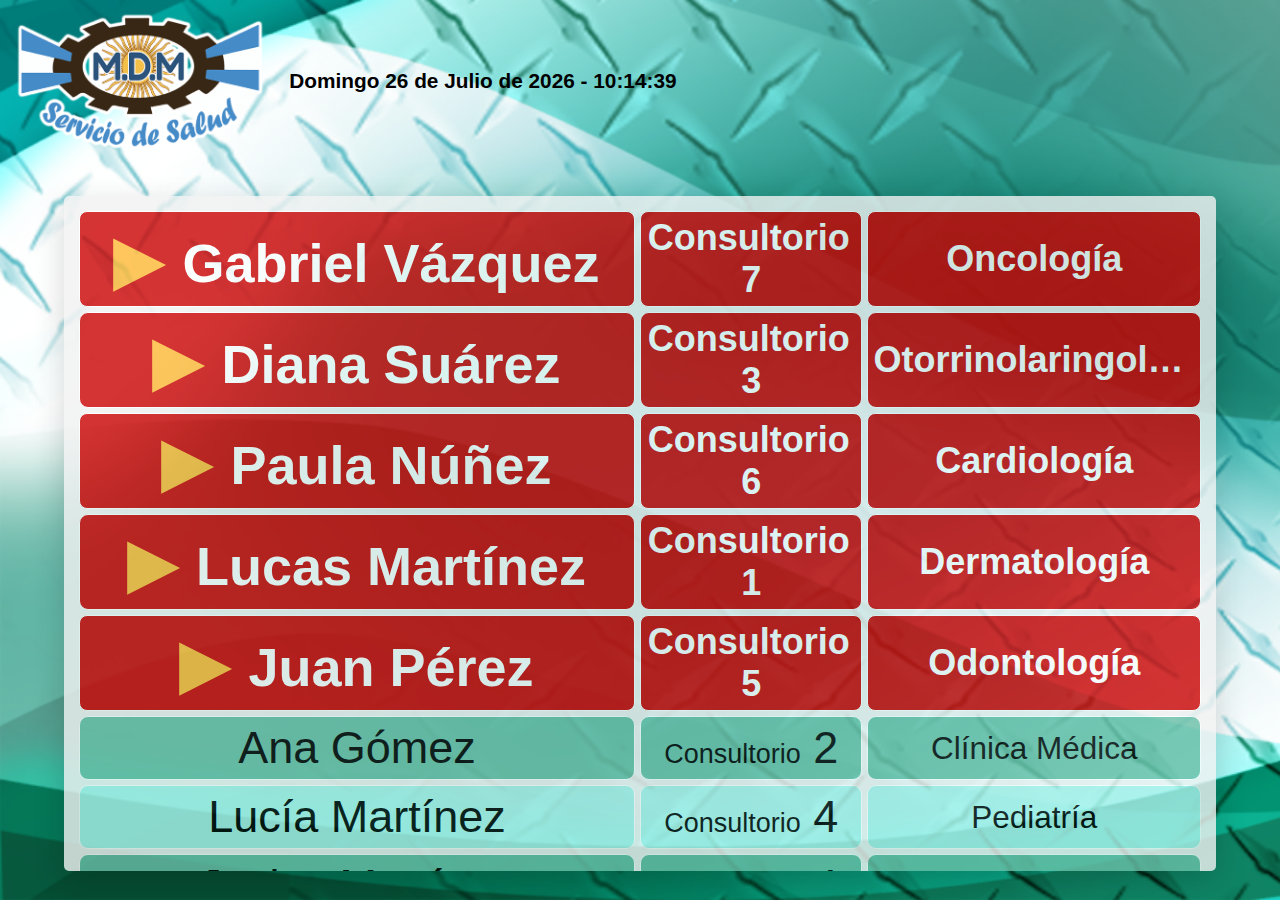
<file: index.html>
<!DOCTYPE html>
<html lang="es">

<head>
    <meta charset="UTF-8">
    <title>Pacientes</title>
    <link rel="stylesheet" href="style.css">
</head>

<body>


    <div class="header">
        <img src="./logo_mdm.webp" alt="Logo" class="logo">
        <div id="reloj"></div>

    </div>


    <div class="container">
        <table>
            <!-- 
            <thead>
                <tr>
                    <th>Nombre</th>
                    <th>Consultorio</th>
                    <th>Especialidad</th>
                </tr>
            </thead>-->

            <tbody id="tabla-pacientes"></tbody>
            <!--  se llena la tabla con los pacientes consumidas de la db -->
        </table>
    </div>

    <script src="script.js"></script>
</body>

<footer>
    <div class="footer">
        <p> <a href=""></a> </p>
</footer>

</html>
</file>
<file: style.css>
/* Colores*/

:root {
    /* Colores de fondo */
    --fondo-claro: #ACF2EB;
    --fondo-medio: #69BFA7;
    --fondo-verde: #0DA67B;
    --fondo-verde-oscuro: #118C69;
    --fondo-verde-profundo: #07593B;

    /* Colores del logo */
    --gris-claro: #F2F2F2;
    --amarillo: #F2B84B;
    --azul: #4590BF;
    --azul-oscuro: #295073;
    --marron: #402B18;
}



* {
    box-sizing: border-box;
    margin: 0;
    padding: 0;
}

body {
    font-family: 'Segoe UI', sans-serif;
    background-color: #eef1f4;
    display: flex;
    justify-content: center;
    height: 100vh;
    flex-wrap: wrap;
    background-image: url('./fondo_prueba_1.webp');
    background-size: cover;
}



/* Fecha y haora */
.header {
    display: flex;
    width: 100%;
    height: 18vh;
    align-items: center;
    margin: 0 30px 5px 10px;
}

.logo {
    height: 100%;
    margin-right: 20px;
    justify-content: flex-start;
}

#reloj {
    font-size: 1.3em;
    font-weight: bold;
    color: #000;
    text-align: right;
}


.container {
    width: 90vw;
    height: 75vh;
    background-color: #F2F2F2;
    padding: 10px;
    border-radius: 5px;
    box-shadow: 0 10px 30px rgba(0, 0, 0, 0.2);
    display: flex;
    flex-direction: column;
    opacity: 0.8;
    overflow: hidden;
}


.tabla-wrapper {
    flex: 1;
    overflow: hidden;
    display: flex;
    flex-direction: column;
}


table {
    width: 100%;
    height: 100%;
    border-collapse: separate;
    border-spacing: 5px;
    table-layout: fixed;
}



td {
    /* Celdas de la tabla */
    background-color: #ACF2EB;
    padding: 5px;
    border-bottom: 4px solid transparent;
    transition: all 0.3s ease;
    text-align: center;
    font-size: 5vh;
    border-radius: 9px;
    border: 1px solid #fff;
}

td:nth-child(1) {
    width: 50%;
    border-radius: 9px;
    border: 1px solid #fff;
}

tr:nth-child(even) td {
    background-color: #69BFA7;
    border-radius: 9px;
    border: 1px solid #fff;
}

tr:hover td {
    background-color: #bcdcff;
    transform: scale(1.01);
}

td.especialidad {
    background-color: #eef1f4;
}

td.consultorio::before {
    content: "Consultorio ";
    font-size: 0.6em; /* Tamaño más pequeño para pacientes normales */
    margin-right: 5px;
}

/* Fila de paciente llamado */
.llamado td {
    background-color: #cc0202 !important;
    color: #fff;
    font-weight: bold;
    animation: parpadeo 1s infinite alternate;
    border-radius: 8px;
    padding: 5px auto;
}

.llamado td.nombre {
    font-size: 6vh;
    text-align: center;
    font-weight: bold;    
}


.llamado td.consultorio {
    font-size: 4vh;
    text-align: center;
    font-weight: bold;  
}

.llamado td.nombre, 
.llamado td.consultorio {
    white-space: wrap;
    overflow: hidden;
    text-overflow: ellipsis;
}

.llamado td.consultorio::before {
    content: "Consultorio ";
    text-align: left;
    font-size: 1em;
    animation: shake-horizontal 0.5s infinite alternate;
}

.llamado td.nombre::before {
    content: "▶ ";
    font-size: 1.2em;
    align-items: left;
    color: #ffb936;
    animation: parpadeo .5s infinite alternate;
}

/*
.llamado td.consultorio::after {
    content: "  ◀";
    font-size: 1.2em;
    align-items: center;
    color: #F2B84B;
}
*/


/* Animaciom filas llamado  */
@keyframes parpadeo {
    from {
        opacity: 1;
    }

    /* empiez completamente visible */
    to {
        opacity: 0.9;
    }

    /*  desvanece a 0.7%  */
}

td:nth-child(3) {
    font-size: 3.5vh; /* Tamaño ligeramente menor que el nombre */
    white-space: nowrap;
    overflow: hidden;
    text-overflow: ellipsis;
    padding: 0 5px;
    max-width: 30%; /* Asegura que no ocupe más del 30% del ancho */
    width: 30%; /* Fija el ancho */
}

/* Para pacientes llamados */
.llamado td:nth-child(3) {
    font-size: 4vh; /* Un poco más grande cuando está llamado */
    background-color: #cc0202 !important;
    color: white;
}


.footer {
    display: none;
    width: 100%;
    background-color: #a0c4eb;
    padding: 10px;
    text-align: center;
    font-size: 14px;
    color: #333;
    position: fixed;
    bottom: 0;
    left: 0;
    box-shadow: 0 -2px 4px rgba(0, 0, 0, 0.1);
}


.oculto {
    display: none;
}
</file>
